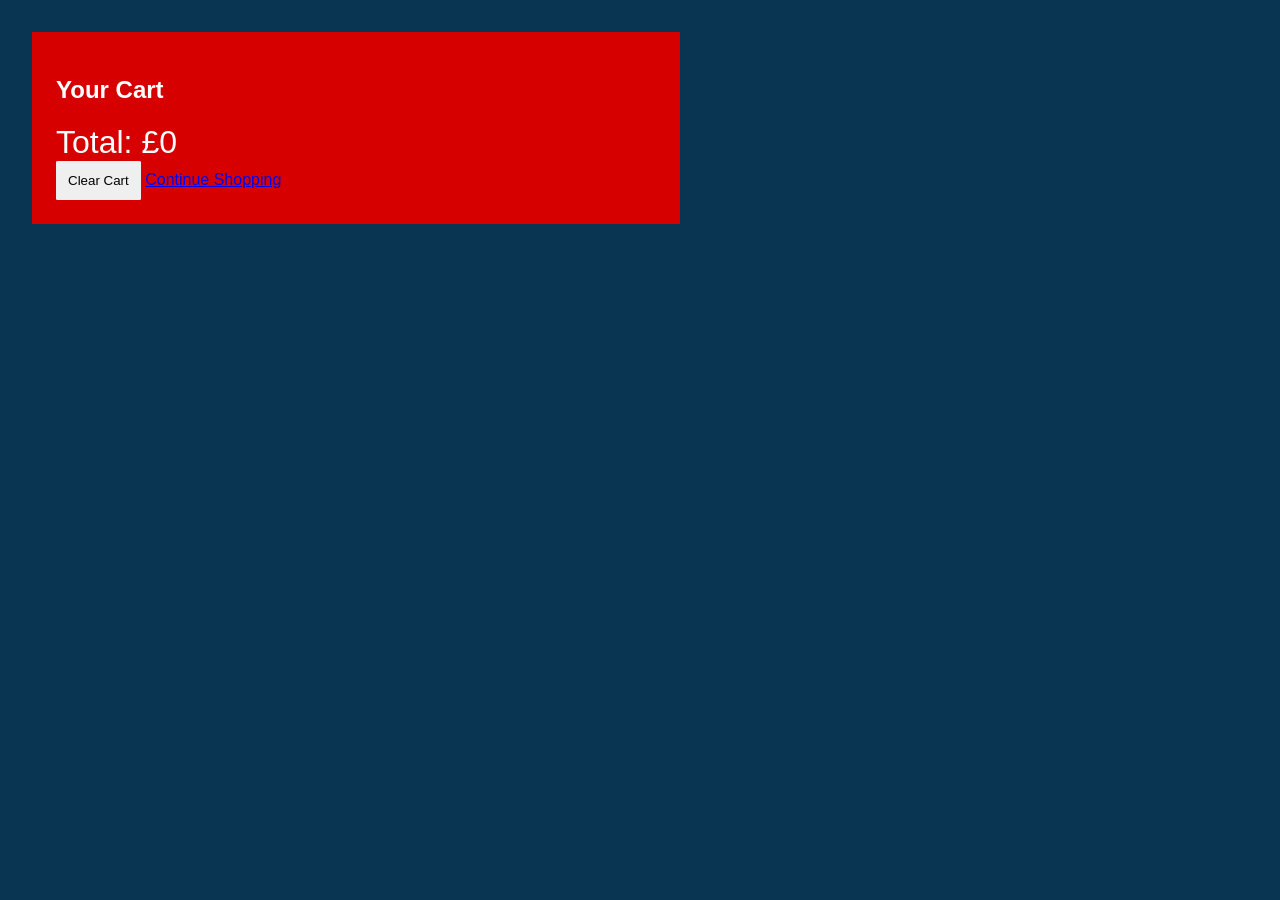
<file: cart.html>
<!DOCTYPE html>
<html lang="en">
<head>
    <meta charset="UTF-8">
    <meta name="viewport" content="width=device-width, initial-scale=1.0">
    <title>Your Cart</title>
    <link rel="stylesheet" href="cart.css">
</head>
<body>

    <div class="cartContainer">
        <h2>Your Cart</h2>

        <div id="cartItem"></div>

        <div class="total">Total: £<span id="total">0</span></div>

        <button class="clearBtn" onclick="clearCart()">Clear Cart</button>
    
    <a href="index.html">Continue Shopping</a>
    </div>





    <script src="cart.js"></script>

</body>
</html>
</file>
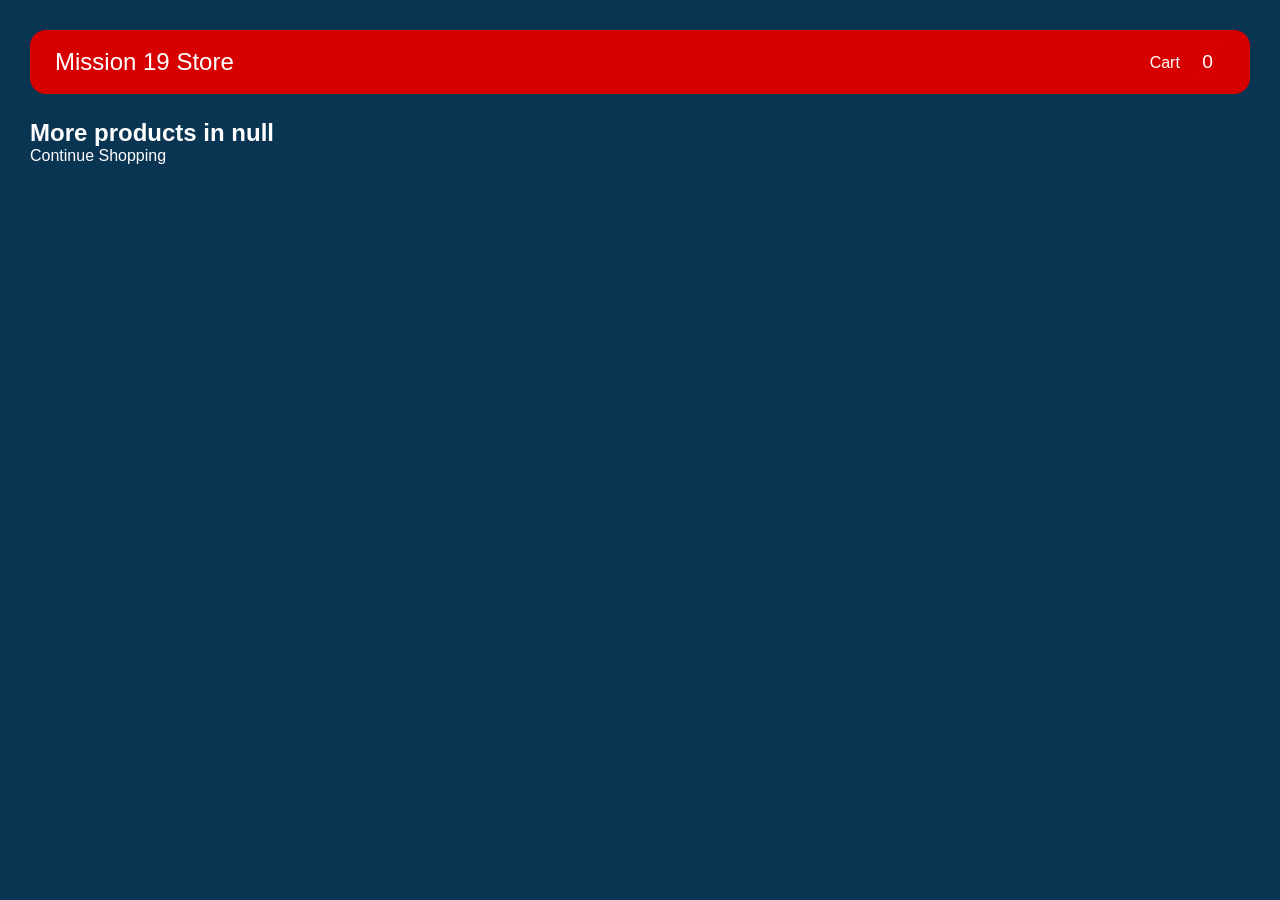
<file: explore.html>
<!DOCTYPE html>
<html lang="en">
<head>
<meta charset="UTF-8">
<title>Explore</title>
<link rel="stylesheet" href="styles.css">
</head>

<body>

<div class="navbar">
  <div class="logo">Mission 19 Store</div>
  <a href="cart.html">
    Cart <span class="cartCount" id="cartCount">0</span>
  </a>
</div>

<h2 id="title"></h2>

<div class="products" id="products"></div>

<a href="index.html">Continue Shopping</a>

<script src="explore.js"></script>
</body>
</html>
</file>
<file: cart.css>
@import url('https://fonts.cdnfonts.com/css/rubik');
body{
    background: #093452;
    color: #fff;
    font-family: 'Rubik', sans-serif;
    padding: 1.5rem;
}



.cartContainer{
    max-width: 600px;
    justify-content: center;
    background-color: #d70000;
    padding: 1.5rem;
    border-radius: 0%;
}



.cartItem{
    flex-direction: row;
    display: flex;
    justify-content: space-between;
    flex-direction: column;
}




.total{
    gap: 1.4rem;
    font-size: 2rem;
}



.clearBtn{
    gap: 1.4rem;
    padding: 10px;
    border-color: transparent;
    border-radius: 2%;
    cursor: pointer;
}
</file>
<file: styles.css>
@import url('https://fonts.cdnfonts.com/css/rubik');
*{
    margin: 0;
    padding: 0;
    box-sizing: border-box;
    font-family: 'Rubik', sans-serif;
                                                
}


body{
    min-height: 100vh;
    background: #093452;
    padding: 30px;
    color: white;
}   

.navbar{
    display: flex;
    justify-content: space-between;
    align-items: center;
    padding: 18px 25px;
    background: #d70000;
    backdrop-filter: blur(10px);
    border-radius: 16px;
    margin-bottom: 25px;
}



.logo{
    font-size: 24px;
    font-weight: 500;
}



a{
    color: white;
    text-decoration: none;
}



/* .controls{
    display: flex;
    gap: 15px;
    align-items: center;
} */




.cartCount{
    background: #d70000;
    padding: 6px 12px;
    border-radius: 50px;
    font-size: 1.2rem;
    margin-left: 6px;
}




.search{
    width: 100%;
    padding: 12px;
    border-radius: 30px;
    border: none;
    outline: none;
    margin-bottom: 25px;
    font-size: 15px;
}



.products{
    display: flex;
    justify-content: center;
    flex-wrap: wrap;
    gap: 25px;
    
}



.product{
    width: 230px;
    background: #0c4167;
    backdrop-filter: blur(12px);
    border-radius: 18px;
    padding: 1rem;
    text-align: center;
    /* transition: 0.3s; */
    display: flex;
    flex-direction: column;
    justify-content: space-between;
}




/* .product:hover{
    transform: translateY(-10px);
    box-shadow: 0 20px 40px rgba(0, 0, 0, 0.4);
} */



.product img{
    width: 100%;
    height: 150px;
    object-fit: cover;
    border-radius: 14px;
}




.product h3{
    margin: 12px 0 5px;
    font-weight: 500;
}



.product button{
    margin-top: 10px;
    padding: 8px;
    border: none;
    border-radius: 1rem;
    cursor: pointer;
}



.itemCount{
    margin-left: 8px;
    background: #ff4b6d;
    padding: 4px 8px;
    border-radius: 50%;
    font-size: 12px;
    font-weight: 500;
}
</file>
